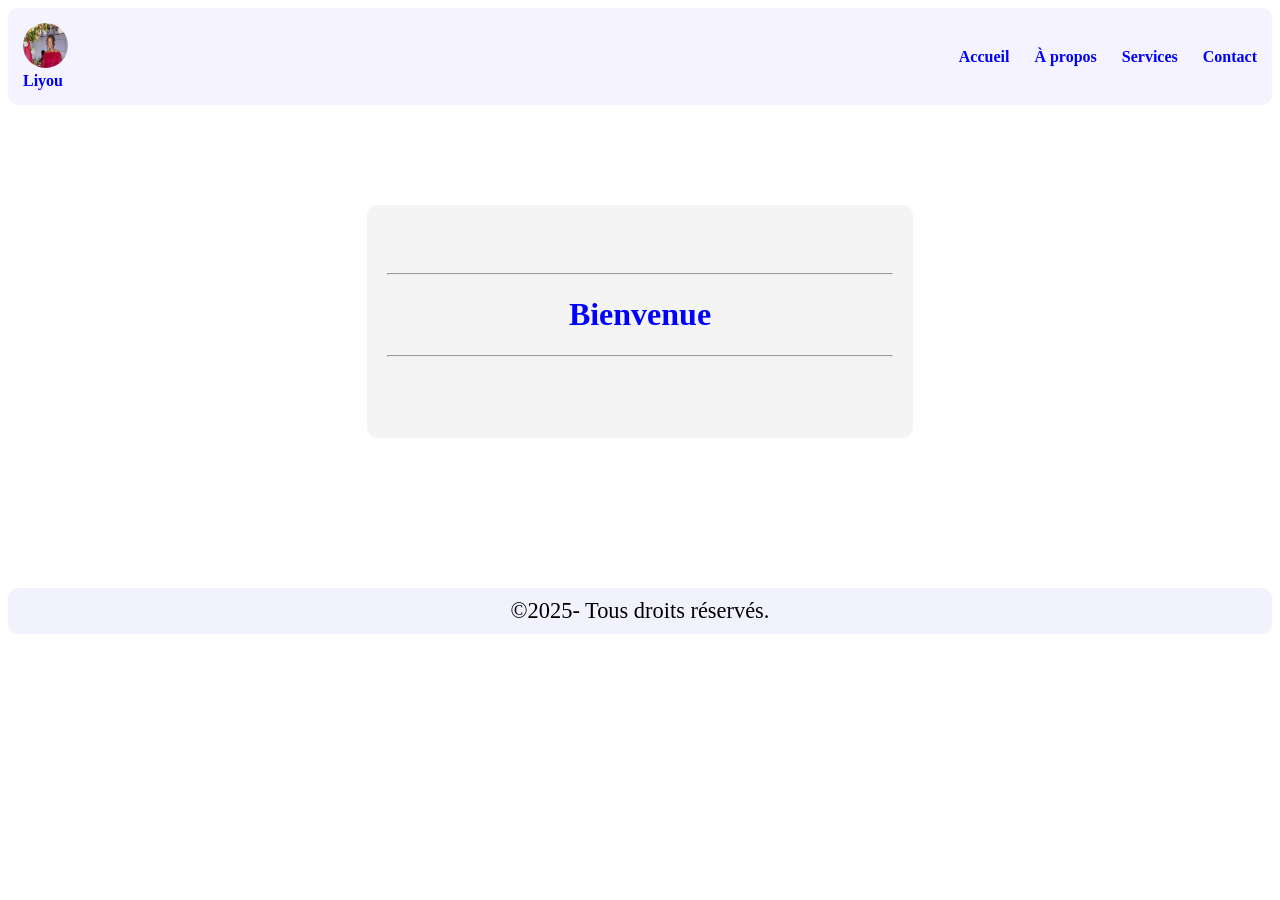
<file: index.html>
<!DOCTYPE html>
<html lang="fr">
	<head>
		<meta charset="UTF-8">
		<meta name="viewport" content="width=device-width, initial-scale=1.0">
		<title>Accueil</title>
		<link rel="stylesheet" href="style.css">
	</head>
	<body>
		<header class="header">
			<div class="logo">
				<img src="image.jpg" alt="la photo"> <br>
				<span>Liyou</span>
			</div>
			<div class="menu-toggle" id="menu-toggle">☰</div>
			
			
			<nav class="nav" id="nav">
				<a href="index.html">Accueil</a>
				<a href="apropos.html">À propos</a>
				<a href="services.html">Services</a>
				<a href="contact.html">Contact</a>	
			</nav>
		</header>
		<main>
			<div class="bienvenue">
				<hr>
				<h1>Bienvenue<h1>
				<hr>
			</div>
		</main>
		<footer class="footer">&copy2025- Tous droits réservés.</footer>
	</body>

</html>
</file>
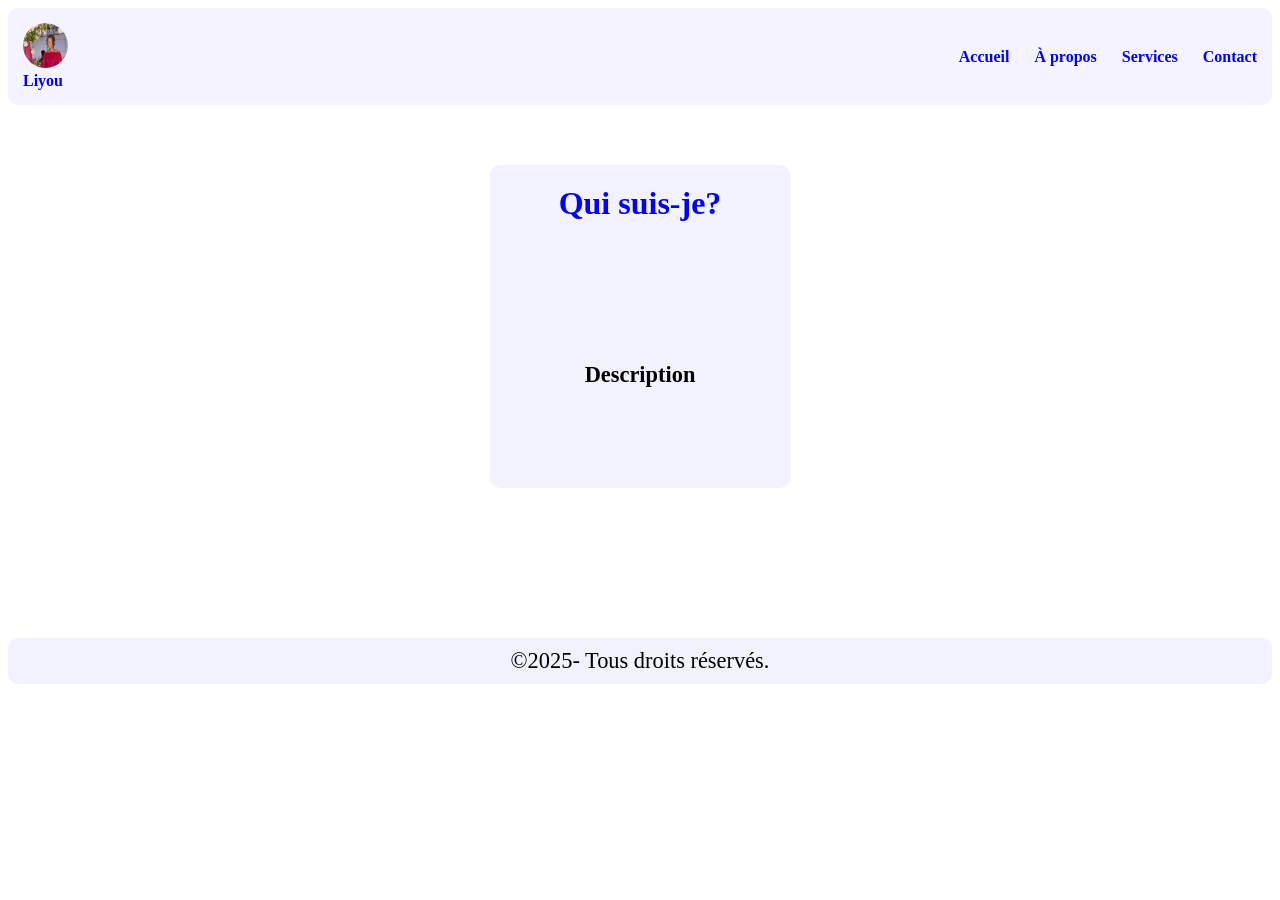
<file: apropos.html>
<!DOCTYPE html>
<html lang="fr">
	<head>
		<meta charset="UTF-8">
		<meta name="viewport" content="width=device-width, initial-scale=1.0">
		<title>apropos</title>
		<link rel="stylesheet" href="style.css">
	</head>
	<body>
		<header>
			<div class="logo">
				<img src="image.jpg" alt="la photo"> <br>
				<span>Liyou</span>
			</div>
			<div class="menu-toggle" id="menu-toggle">☰</div>
			
			
			<nav class="nav" id="nav">
				<a href="index.html">Accueil</a>
				<a href="apropos.html">À propos</a>
				<a href="services.html">Services</a>
				<a href="contact.html">Contact</a>	
			</nav>
		</header>
		<main>
			<div class="apropos">
				<h1>Qui suis-je?<h1>
				<p>Description</p>	
			</div>
		</main>
		<footer class="footer">&copy2025- Tous droits réservés.</footer>
	</body>

</html>
</file>
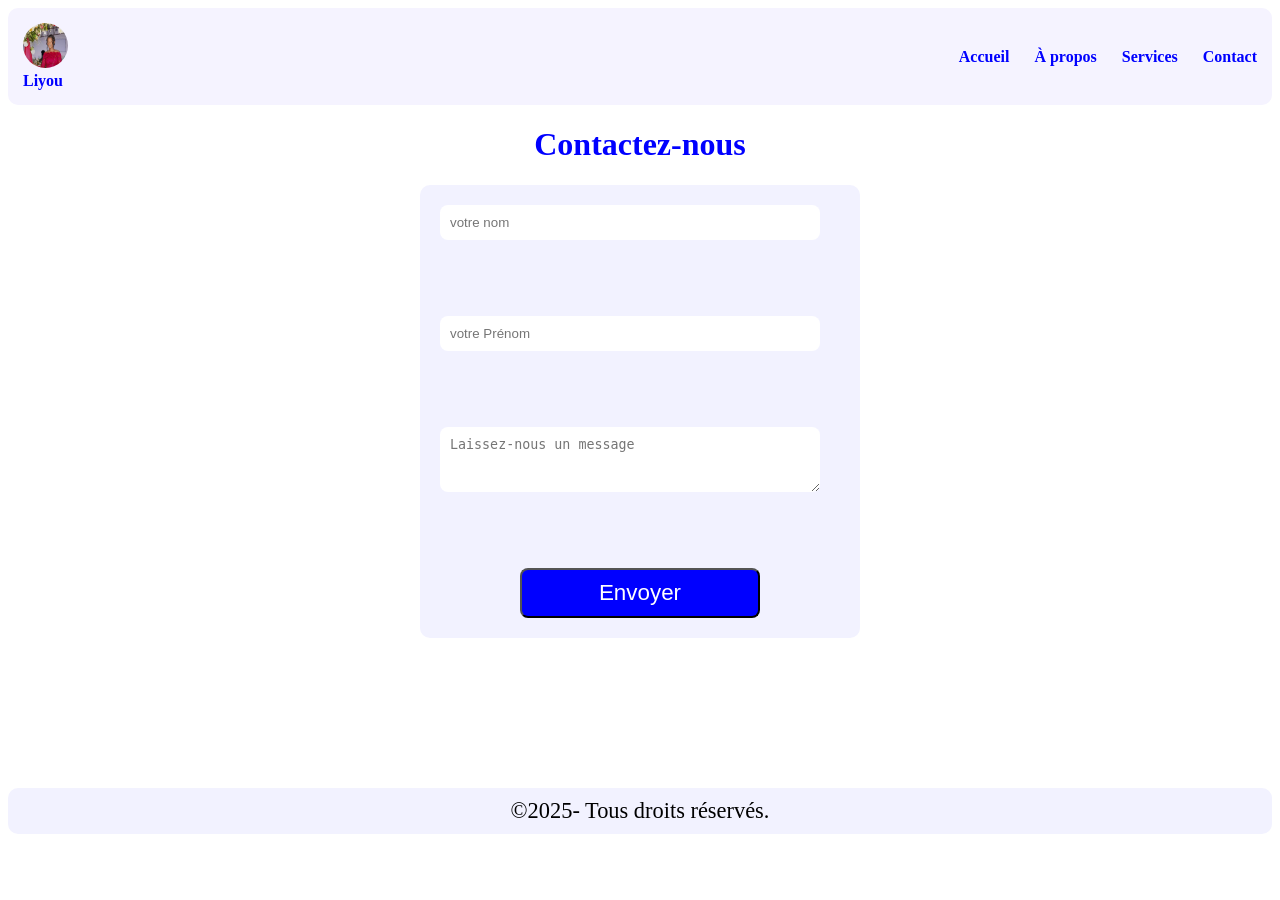
<file: contact.html>
<!DOCTYPE html>
<html lang="fr">
	<head>
		<meta charset="UTF-8">
		<meta name="viewport" content="width=device-width, initial-scale=1.0">
		<title>Contact</title>
		<link rel="stylesheet" href="style.css">
	</head>
	<body>
		<header>
			<div class="logo">
				<img src="image.jpg" alt="la photo"> <br>
				<span>Liyou</span>
			</div>
			<div class="menu-toggle" id="menu-toggle">☰</div>
			
			
			<nav class="nav" id="nav">
				<a href="index.html">Accueil</a>
				<a href="apropos.html">À propos</a>
				<a href="services.html">Services</a>
				<a href="contact.html">Contact</a>	
			</nav>
		</header>
		<main>
			<h1 class="contact">Contactez-nous</h1>
			<form class="form">
				<input type="text" placeholder="votre nom"><br><br>
				<input type="text" placeholder="votre Prénom"><br><br>
				<textarea type="text" cols="10" rows="3" placeholder="Laissez-nous un message"></textarea><br><br>
				<button type="submit" value="Envoyer">Envoyer</button>
			</form>
		</main>
		<footer class="footer">&copy2025- Tous droits réservés.</footer>
	</body>

</html>
</file>
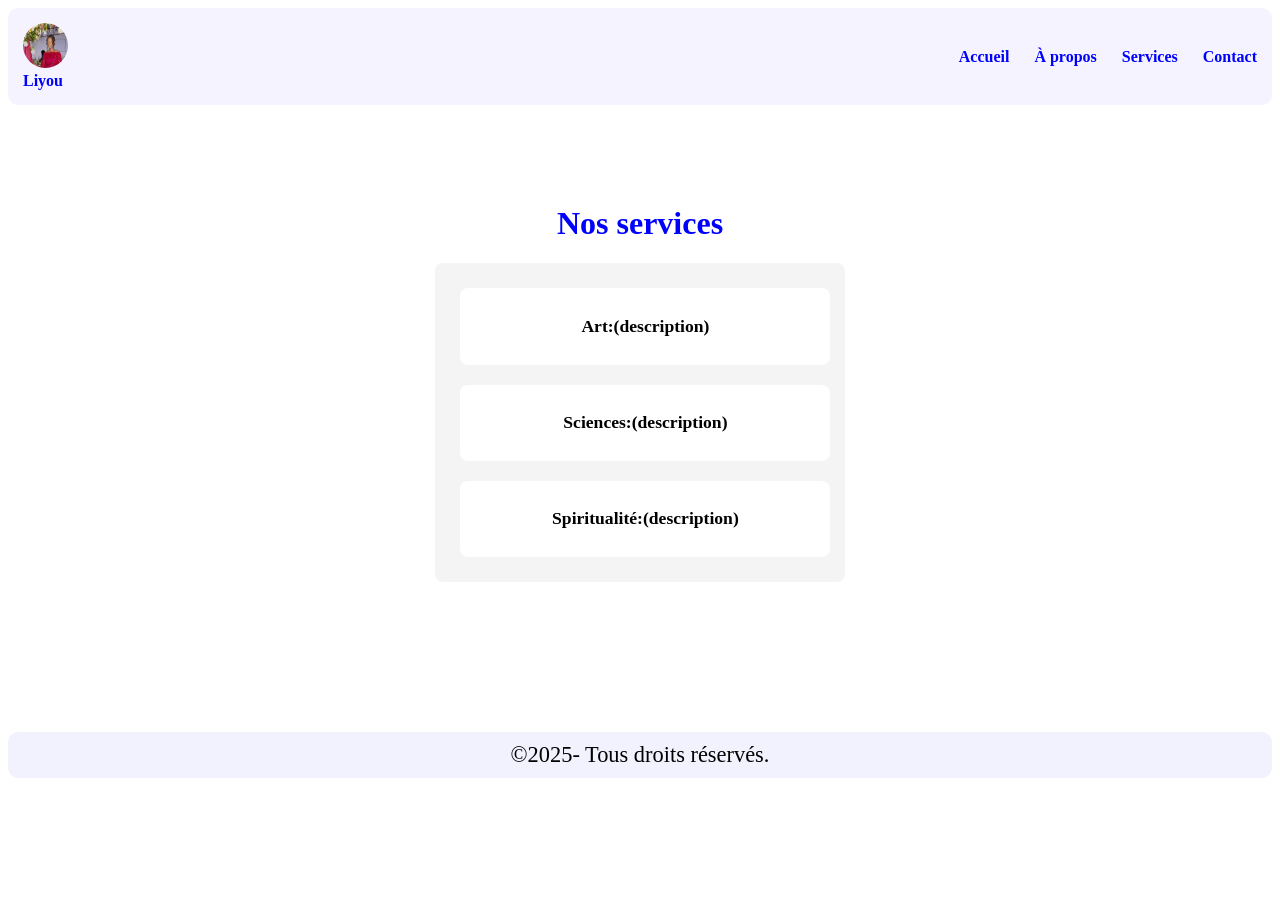
<file: services.html>
<!DOCTYPE html>
<html lang="fr">
	<head>
		<meta charset="UTF-8">
		<meta name="viewport" content="width=device-width, initial-scale=1.0">
		<title>Services</title>
		<link rel="stylesheet" href="style.css">
	</head>
	<body>
		<header>
			<div class="logo">
				<img src="image.jpg" alt="la photo"> <br>
				<span>Liyou</span>
			</div>
			<div class="menu-toggle" id="menu-toggle">☰</div>
			
			
			<nav class="nav" id="nav">
				<a href="index.html">Accueil</a>
				<a href="apropos.html">À propos</a>
				<a href="services.html">Services</a>
				<a href="contact.html">Contact</a>	
			</nav>
		</header>
		<main>
			<h1 class="servh1">Nos services<h1>
			<div class="services">			
				<div class="service">
					<p>Art:(description)</p>
				</div>
				
				<div class="service">
					<p>Sciences:(description)</p>
				</div>
				
				<div class="service">
					<p>Spiritualité:(description)</p>
				</div>
			
			</div>
		</main>
		<footer class="footer">&copy2025- Tous droits réservés.</footer>
	</body>

</html>
</file>
<file: style.css>
/* css respnsive*/

header{
	display: flex;
	justify-content: space-between;
	align-items: center;
	padding: 15px;
	background: #f5f3ff;
	border-radius:10px;
}

.logo img {
	width: 45px;
	height: 45px;
	border-radius: 50%;
	animation: slideIn 1s ease-in-out;
}
@keyframes slideIn{
	from{
		transform:translateY(-50px);
		opacity:0;
	}
	to{
		transform:translateY(0);
		opacity:1;
	}
}

.logo span{
	color:blue;
	font-weight:bold;
}

.bienvenue{
	background: #f4f4f4;
	margin:100px auto;
	justify-content:center;
	align-items:center;
	width:40%;
	padding:60px 20px;
	border-radius:10px;
	text-align:center	
}



.footer{
	background: #f2f2ff;
	padding:10px;
	margin-top:150px;
	text-align:center;
	font-size:1.4rem;
	border-radius:10px;
}

.bienvenue h1{
	text-align:center;
	font-size:2rem;
	color:Blue;
	font-weight:bold;
	animation:zoomer 2s ease-in-out infinte alternate;
}

.apropos{
	background: #f2f2ff;
	width:30%;
	max-width:300px;
	margin:auto;
	margin-top:60px;
	border-radius:10px;
}
.apropos h1{
	color:blue;
	text-align:center;
	margin-bottom:100px;
padding-top:20px;	
}

.apropos p{
	color:black;
	font-size:1.4rem;
	padding-bottom:100px;
	margin-top:20px;
}
@media (max-width: 768px) {
  .apropos {
    text-align: center;
  }
}


.contact{
	text-align:center;
	color:blue;
}

.form{
	background:#f2f2ff;
	/* width:30%; */
	max-width:400px;
	display:flex;
	flex-direction:column;
	margin:auto;
	gap:15px;
	padding:20px;
	border-radius:10px;
	
}

 .form input,textarea{
	padding:10px;
	width:90%;
	border-radius: 8px;
	border:none;
	margin-bottom:10px;
}

.form button{
	width:60%;
	display:flex;
	align-items:center;
	justify-content:center;
	margin:auto;
	padding:10px;
	background:blue;
	border-radius:8px;
	color:white;
	font-size:1.4rem;	
}
@media (max-width: 768px) {
  .contact {
    text-align: center;
  }
}



/*Partie Services*/

.services{
	background: #f4f4f4;
	width:30%;
	max-width:600px;
	margin:auto;
	display:grid;
	grid-template-columns:reapeat(3,1fr);
	align-items:center;
	justify-content: space-between;
	padding:15px;
	border-radius:8px;
}

@media (max-width: 768px) {
  .services {
    grid-template-columns: 1fr;
  }
}


.service{
	background:white;
	width:350px;
	margin:10px;
	padding:10px;
	font-size:1.1rem;
	text-align:center;
	border-radius:8px;
	
}

.servh1{
	text-align:center;
	color:blue;
	margin-top:100px;
}
@media (max-width: 768px) {
  .services {
    flex-direction: column;
    text-align: center;
  }
}




/*Menu Desktop*/
.nav{
	display:flex;
	gap:25px;
}
.nav a{
	text-decoration: none;
	color: blue;
	font-weight: bold;
}

/*Bouton mobile cache par defaut*/
.menu-toggle{
	display:none;
	font-size:26px;
	cursor:pointer;
}

/*Version telephone (media)*/
@media (max-width:768px){
	/*Affiche le bouton*/
	.menu-toggle{
		display:block;
	}
	
/*Cache le menu*/
.nav{
	display:none;
	flex-direction:column;
	background:white;
	position:absolute;
	top:70px;
	right:15px;
	padding:15px;
	border-radius:15px;
	box-shadow:0 4px 10px rgba(0,0,0,0.1)
}

/*Menu visible qund actif*/
.nav.active{
	display:flex;
}
}

/*Java script(interaction)*/
<script>
const toggle = document.getElementById("menu-toggle");
const nav = document.getElementById("nav");

toggle.addEventListener("click", () => {
nav.classList.toggle("active");
})
</script>

@media (max-width: 768px) {

  .header {
    flex-direction: column;
    gap: 15px;
  }

  .nav a {
    flex-direction: column;
    align-items: center;
  }

}
</file>
